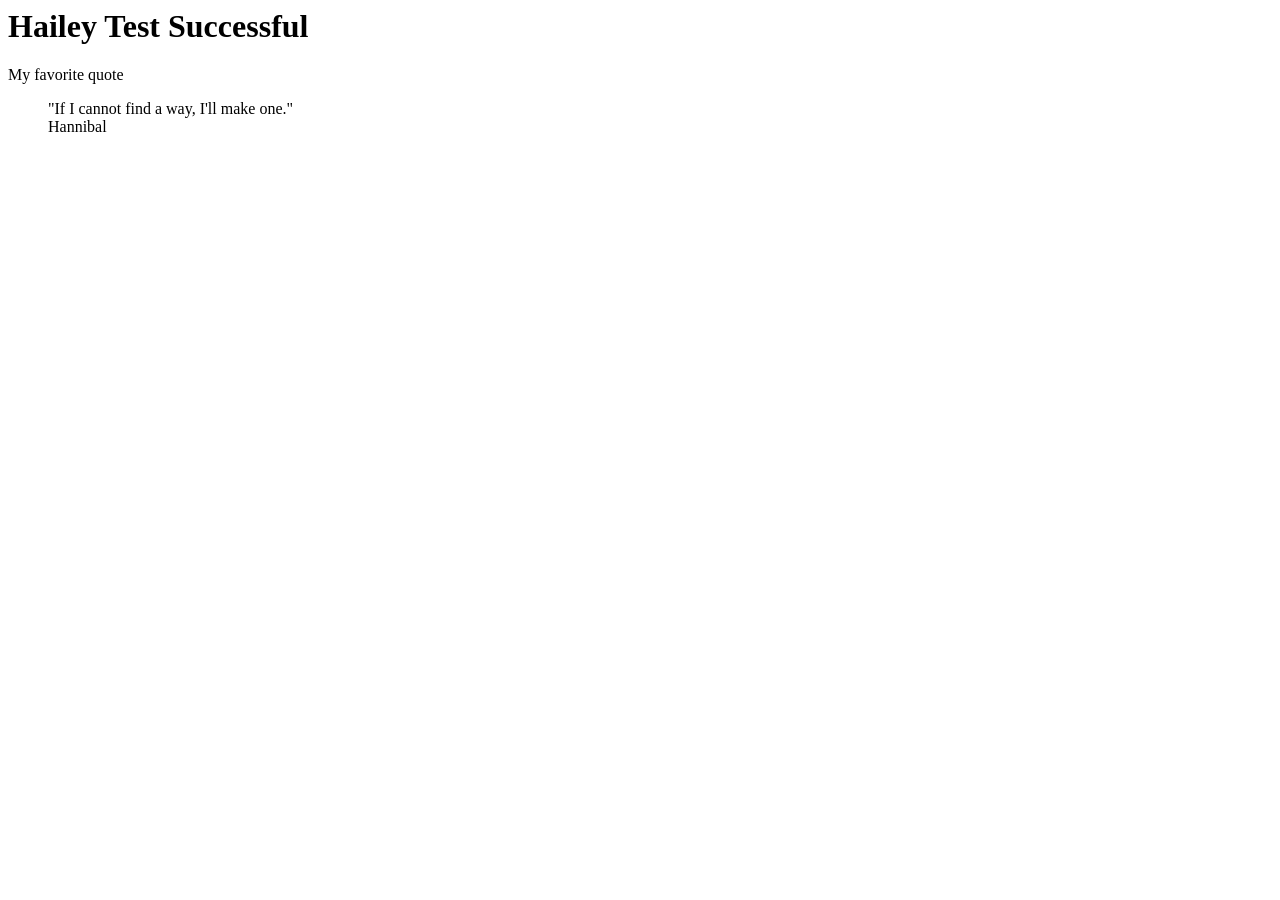
<file: upload_test/index.html>
<doctype html>
    <html>

<head>
    <meta charset="utf-8">
    <title>GitHub Test</title>
</head>

<body>
<header>
<h1>Hailey Test Successful</h1>
<p>My favorite quote</p>
<blockquote>
    <p>"If I cannot find a way, I'll make one." <br>Hannibal</p>
</blockquote>
</header>
</body>
    </html>
</file>
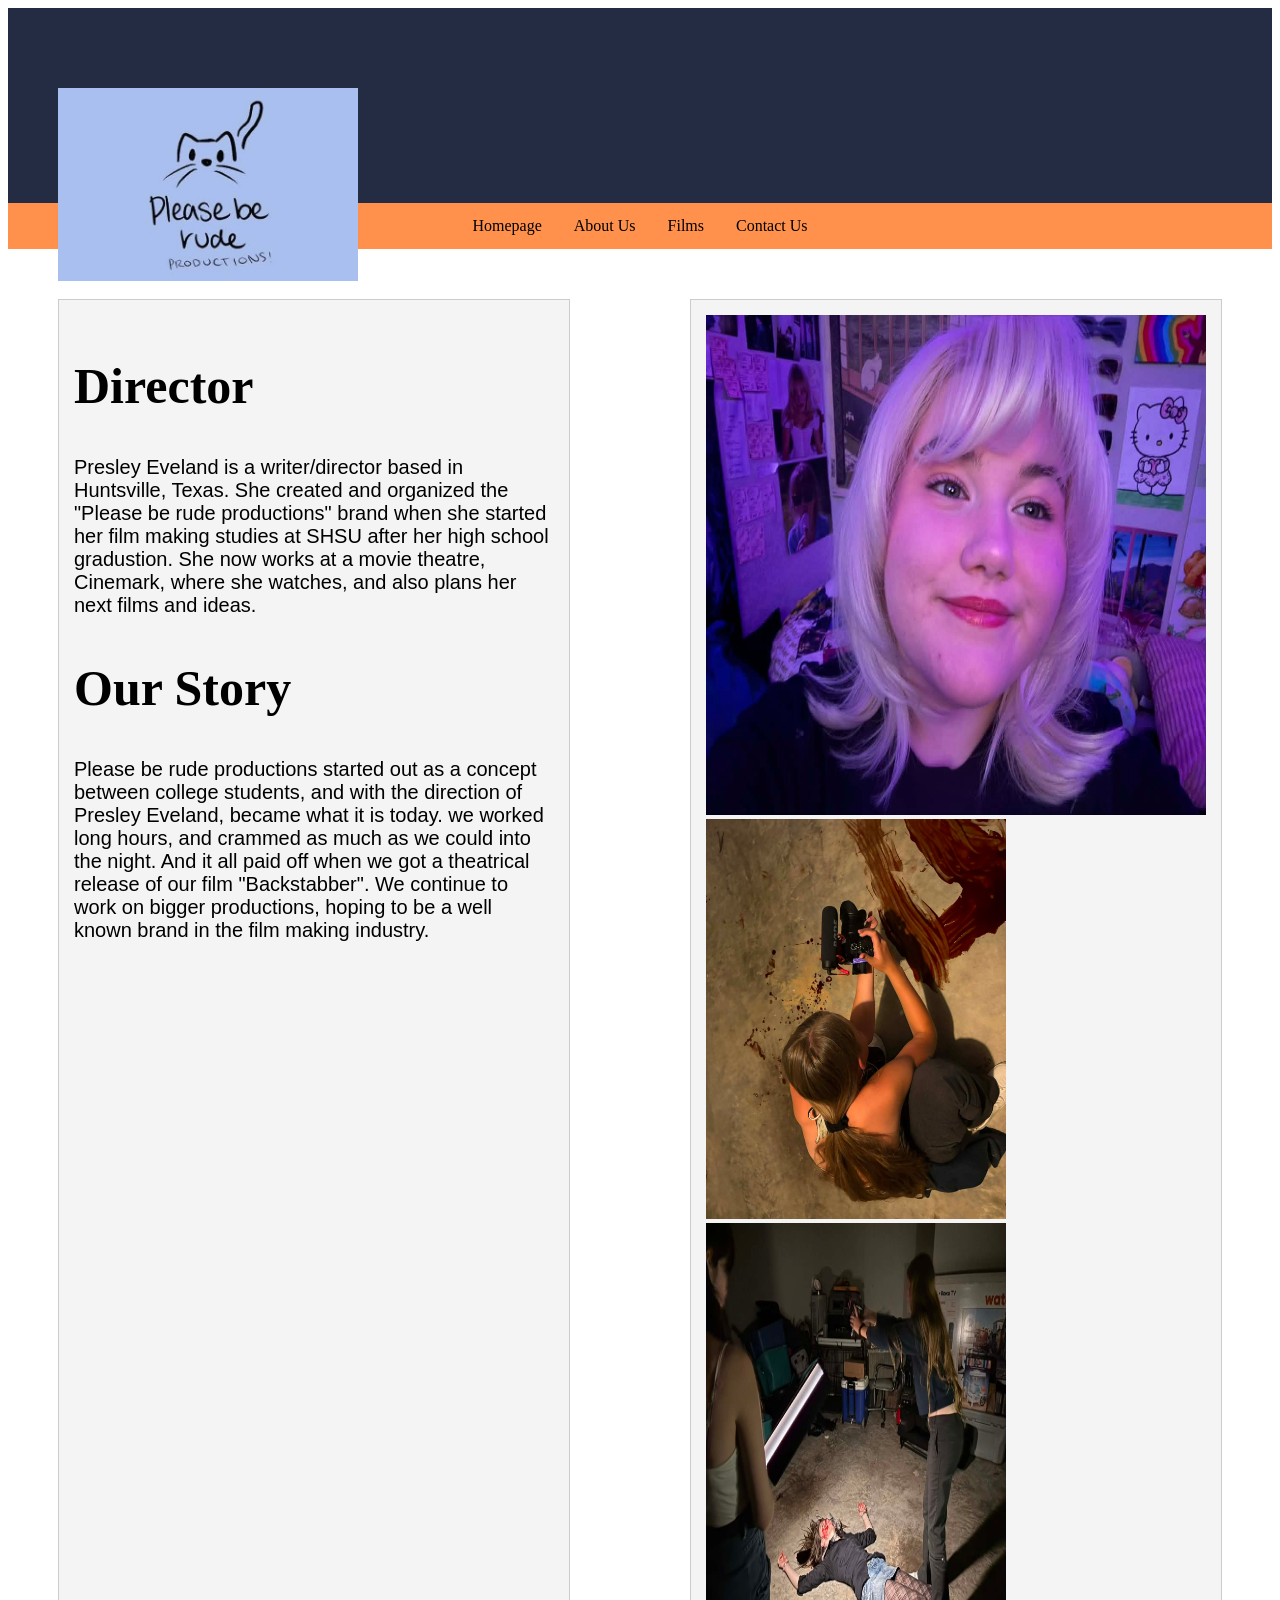
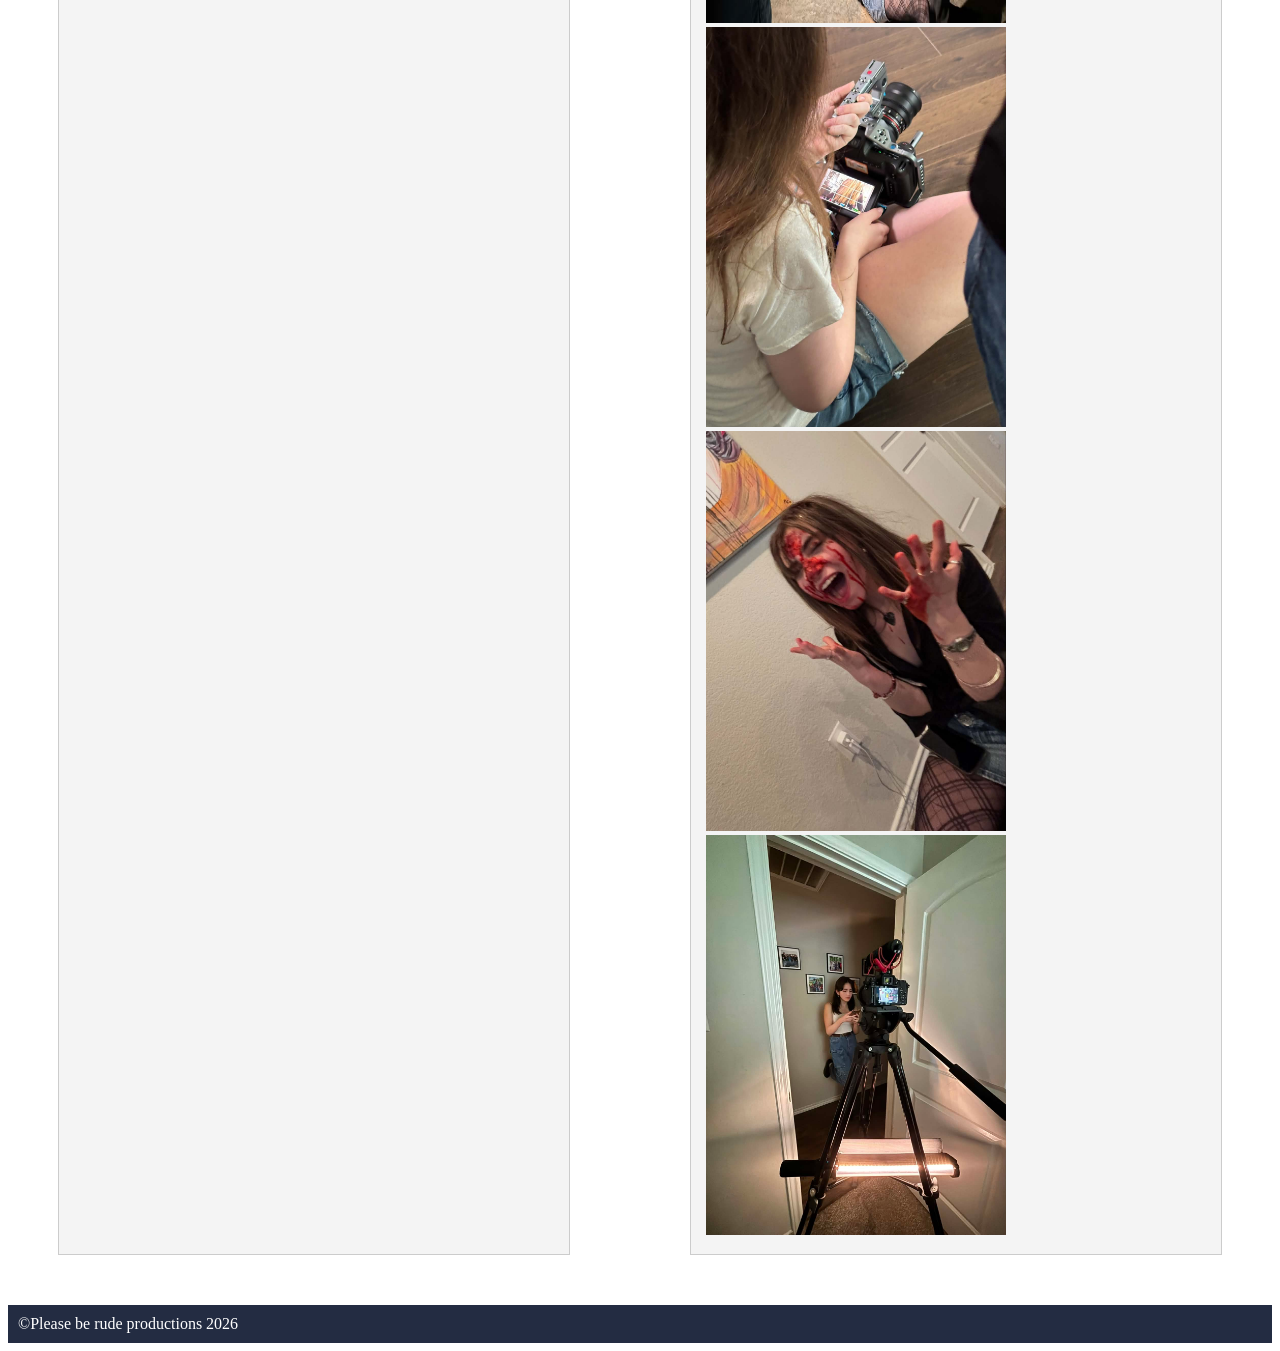
<file: Pbrp_website/about_page.html>
<!DOCTYPE html>
<html lang="en">
<head>
    <meta charset="UTF-8">
    <meta name="viewport" content="width=device-width, initial-scale=1.0">
    <!--Hailey Kirkland-->
    <title>About Us</title>
  <link rel="stylesheet" href="style.css">
</head>
<body>
    <header>
        <img src="assets/Presley_Logo.jpg" alt="Please be rude productions cat logo">
    </header>

      <nav>
        <ul>
        <li><a href="index.html">Homepage</a></li>
        <li><a href="about_page.html">About Us</a></li>
<li><a href="films_page.html">Films</a></li>
<li><a href="contact_page.html">Contact Us</a></li>
        </ul>
    </nav>

<main class="grid-container">
<section class="grid-item">
    <h2>Director</h2>
    <p>
        Presley Eveland is a writer/director based in Huntsville, Texas. She created and organized the "Please be rude productions" brand when she started her film making studies at SHSU after her high school gradustion. She now works at a movie theatre, Cinemark, where she watches, and also plans her next films and ideas.
        </p>
        <h2>Our Story</h2>
        <p>
            Please be rude productions started out as a concept between college students, and with the direction of Presley Eveland, became what it is today. we worked long hours, and crammed as much as we could into the night. And it all paid off when we got a theatrical release of our film "Backstabber". We continue to work on bigger productions, hoping to be a well known brand in the film making industry.
        </p>
</section>

<section class="grid-item">
    <img src="assets/Presley_Headshot.jpg" alt="Headshot of Presley Eveland" id="Presley">

  <img src="assets/BTS10.jpg" alt="Behind the scenes of a film being worked on">

   <img src="assets/BTS11.jpg" alt="Behind the scenes of a film being worked on">

   <img src="assets/BTS12.jpg" alt="Behind the scenes of a film being worked on">

      <img src="assets/BTS9.jpg" alt="Behind the scenes of a film being worked on">

         <img src="assets/BTS8.jpg" alt="Behind the scenes of a film being worked on">

</section>


</main>
 <footer>©Please be rude productions 2026</footer>
</body>
</html>
</file>
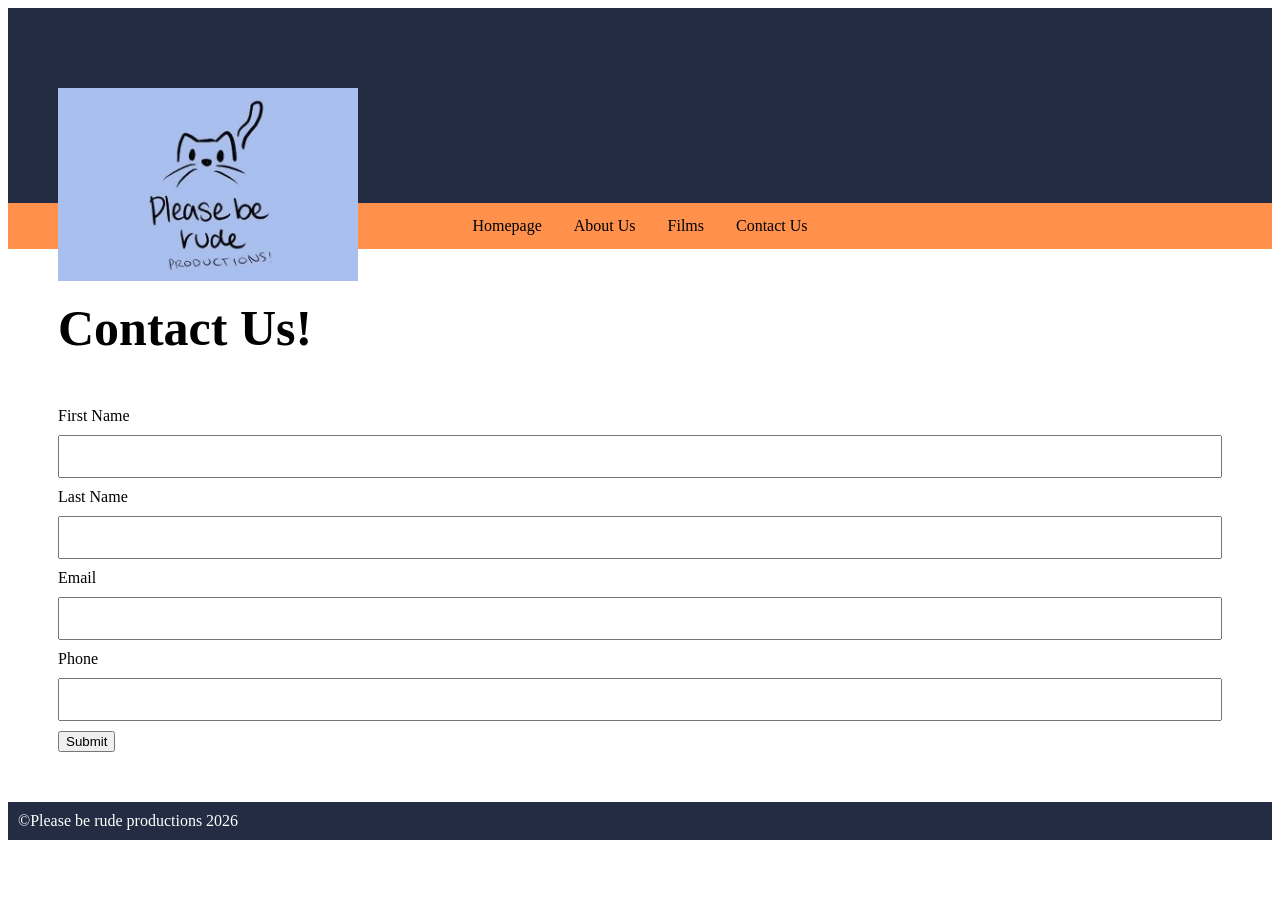
<file: Pbrp_website/contact_page.html>
<!DOCTYPE html>
<html lang="en">
<head>
    <meta charset="UTF-8">
    <meta name="viewport" content="width=device-width, initial-scale=1.0">
    <!--Hailey Kirkland-->
    <title>About Us</title>
  <link rel="stylesheet" href="style.css">
</head>
<body>
    <header>
        <img src="assets/Presley_Logo.jpg" alt="Please be rude productions cat logo">
    </header>

      <nav>
        <ul>
        <li><a href="index.html">Homepage</a></li>
        <li><a href="about_page.html">About Us</a></li>
<li><a href="films_page.html">Films</a></li>
<li><a href="contact_page.html">Contact Us</a></li>
        </ul>
    </nav>
<main>
<section><h2>Contact Us!</h2></section>

<section>
<form>
  <label for="fname">First Name</label>
  <input type="text" id="fname" name="fname">
  <label for="lname">Last Name</label>
  <input type="text" id="lname" name="lname">
  <label for="Email">Email</label>
  <input type="text" name="Ename" id="Email">
<label for="Phone">Phone</label>
<input type="text" name="Pname" id="Phone">
</form>
 <button type="button" 
 id="submitButton">
  Submit
 </button>
 <script>
 document.addEventListener(
   'DOMContentLoaded', () => {
   document.getElementById('submitButton').
   addEventListener('click', function () {
  alert('Form submitted!');
  });
 });
    </script>

</section>
</main>
 <footer>©Please be rude productions 2026</footer>
</body>
</html>
</file>
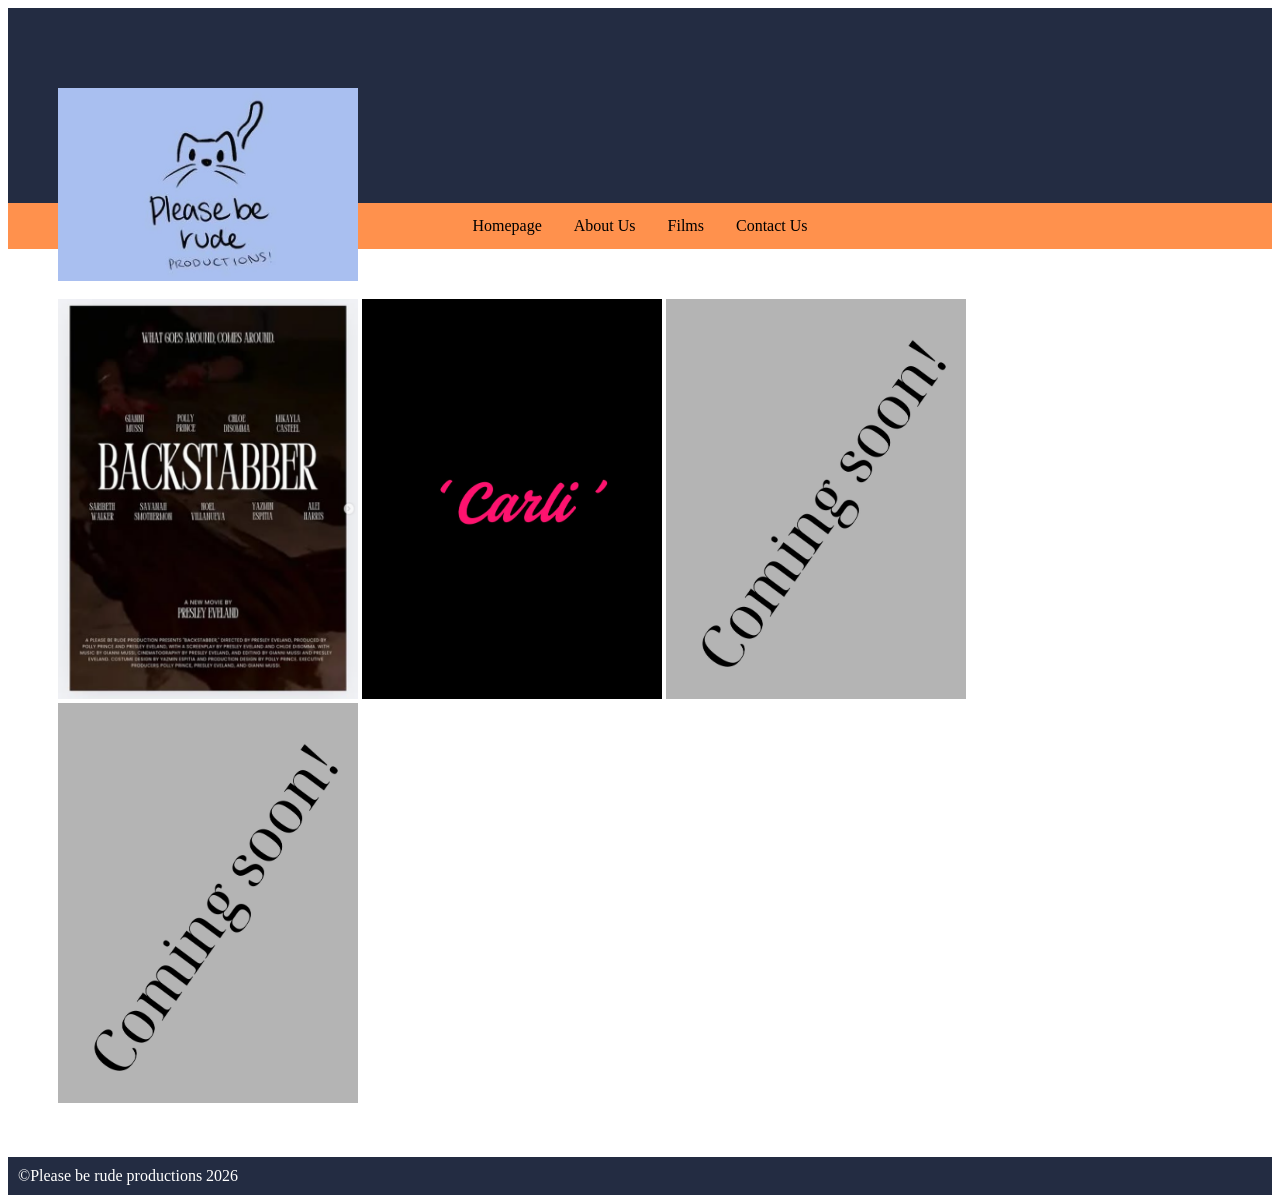
<file: Pbrp_website/films_page.html>
<!DOCTYPE html>
<html lang="en">
<head>
    <meta charset="UTF-8">
    <meta name="viewport" content="width=device-width, initial-scale=1.0">
    <!--Hailey Kirkland-->
    <title>About Us</title>
      <link rel="stylesheet" href="style.css">
</head>
<body>
    <header>
        <img src="assets/Presley_Logo.jpg" alt="Please be rude productions cat logo">
    </header>

      <nav>
        <ul>
        <li><a href="index.html">Homepage</a></li>
        <li><a href="about_page.html">About Us</a></li>
<li><a href="films_page.html">Films</a></li>
<li><a href="contact_page.html">Contact Us</a></li>
        </ul>
    </nav>

    <main>
<section>
    <img src="assets/backstabber_poster.png" alt="Backstabber Official Poster">

 <img src="assets/Carli_Poster.jpg" alt="Carli Official Poster">

  <img src="assets/Upcoming.jpg" alt="Upcoming Film Poster">

  <img src="assets/Upcoming.jpg" alt="Upcoming Film Poster">

  
</section>

    </main>
     <footer>©Please be rude productions 2026</footer>
</body>
</html>
</file>
<file: Pbrp_website/style.css>
.patrick-hand-regular {
  font-family: "Patrick Hand", cursive;
  font-weight: 400;
  font-style: normal;
}

.belleza-regular {
  font-family: "Belleza", sans-serif;
  font-weight: 400;
  font-style: normal;
}

header {
    position: relative;
    height: 175px;
    border: 10px;
    padding: 10px;
    background-color: #232c42;
    color: #fff;
}

 header img {
        position: absolute;
        top: 80px;
        transform: translateX(-50%);
        left: 200px;
        width: 300px;
        height: auto;
 }

h2 {
   font-family: "Patrick Hand", cursive;
     font-size: 50px;
}

p {
  font-family: "Belleza", sans-serif;
  font-size: 20px;
} 

footer {
    background-color: #232c42;
    color: #fff;
    padding: 10px;
    border: 10px;
}

section {
    margin: 50px;
}

.grid-container {
  display: grid;
  grid-template-columns: repeat(2, 1fr); 
  gap: 20px; 
}

.grid-item {
  background-color: #f4f4f4;
  padding: 15px;
  border: 1px solid #ccc;
}

ul {
  list-style-type: none;
  margin: 0;
  padding: 0;
  background-color: #ff914d;
  display: flex;
  justify-content: center;
}

ul li a {
  display: block;
  color: #000;
  padding: 14px 16px;
  text-decoration: none;
}

ul li a:hover {
  background-color: #662020;
  color: #fff;
}

img {
width: 300px;
height: 400px;
}

#Presley {
  width: 500px;
  height: 500px;
}

main section, main aside {
  flex: 1 1 50%;
}

input[type=text] {
  width: 100%;
  padding: 12px;
  margin: 10px 0;
  box-sizing: border-box;
}


@media (max-width: 600px) {
  main {
    display: block;
  }
}

@media (max-width: 850px) {
  main {
    display: block;
  }
}
</file>
